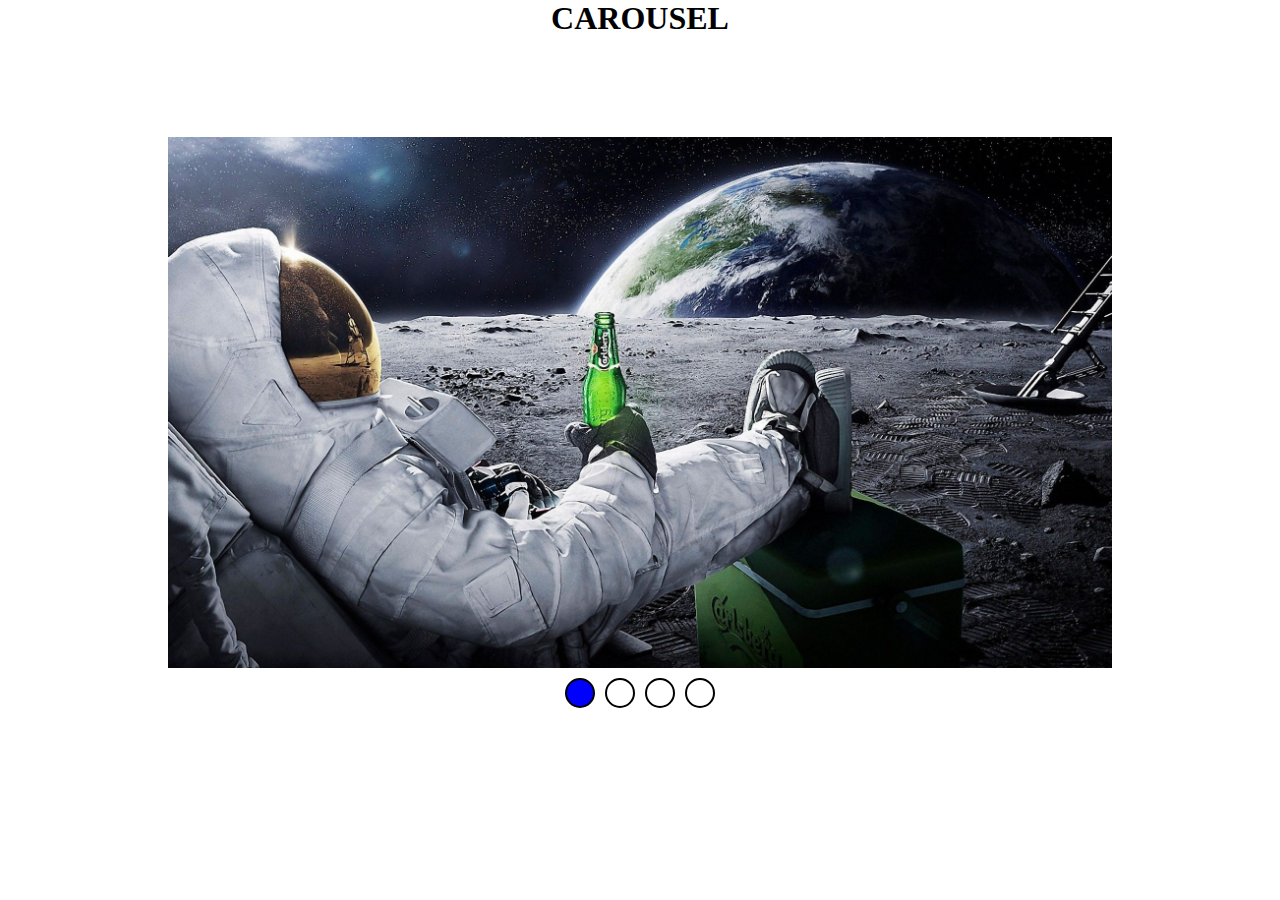
<file: index.html>
<!DOCTYPE html>
<html lang="en">
<head>
  <meta charset="UTF-8">
  <meta http-equiv="X-UA-Compatible" content="IE=edge">
  <meta name="viewport" content="width=device-width, initial-scale=1.0">
  <link rel="stylesheet" href="https://cdnjs.cloudflare.com/ajax/libs/font-awesome/5.15.3/css/all.min.css" integrity="sha512-iBBXm8fW90+nuLcSKlbmrPcLa0OT92xO1BIsZ+ywDWZCvqsWgccV3gFoRBv0z+8dLJgyAHIhR35VZc2oM/gI1w==" crossorigin="anonymous" />
  <link rel="stylesheet" href="assets/css/style.css">
  <title>Carousel</title>
</head>
<body>
  <h1 id="title">CAROUSEL</h1>

  <div class="carousel">
    <div class="c-container">
      <i class="prev fas fa-arrow-alt-circle-left"></i>
      <img class=" slide first active" src="assets/img/img1.jpg" alt="">
      <img class="slide" src="assets/img/img2.jpg" alt="">
      <img class="slide" src="assets/img/img3.jpg" alt="">
      <img class="last slide" src="assets/img/img4.jpg" alt="">
      <i class="next fas fa-arrow-alt-circle-right"></i>

      <div class="slider-controls">
      </div>
      
    </div>
  </div>

  <script src="https://code.jquery.com/jquery-3.6.0.min.js" integrity="sha256-/xUj+3OJU5yExlq6GSYGSHk7tPXikynS7ogEvDej/m4=" crossorigin="anonymous"></script>
  <script src="assets/js/bonus.js"></script>
</body>
</html>
</file>
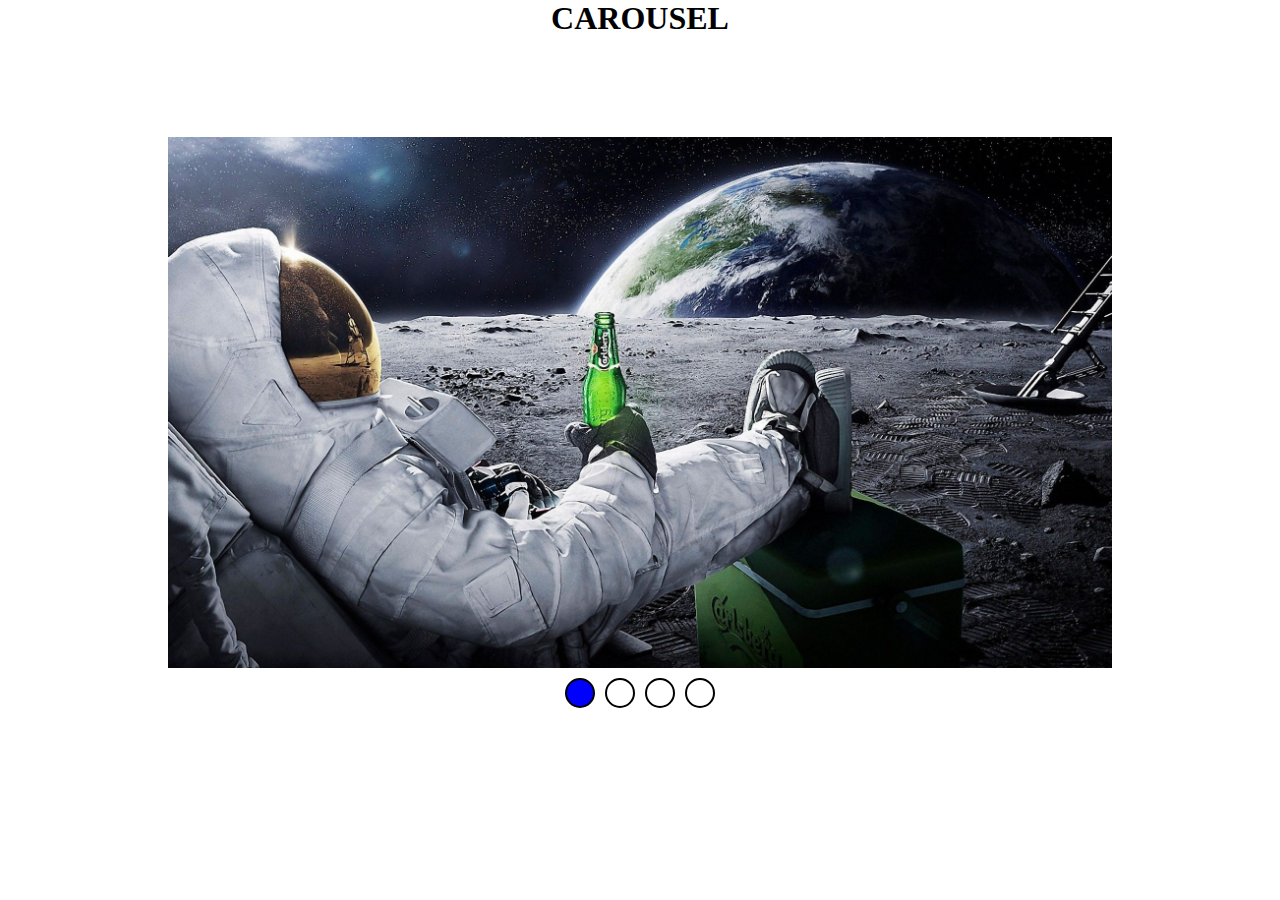
<file: indexScarno.html>
<!DOCTYPE html>
<html lang="en">
<head>
  <meta charset="UTF-8">
  <meta http-equiv="X-UA-Compatible" content="IE=edge">
  <meta name="viewport" content="width=device-width, initial-scale=1.0">
  <link rel="stylesheet" href="https://cdnjs.cloudflare.com/ajax/libs/font-awesome/5.15.3/css/all.min.css" integrity="sha512-iBBXm8fW90+nuLcSKlbmrPcLa0OT92xO1BIsZ+ywDWZCvqsWgccV3gFoRBv0z+8dLJgyAHIhR35VZc2oM/gI1w==" crossorigin="anonymous" />
  <link rel="stylesheet" href="assets/css/style.css">
  <title>Carousel</title>
</head>
<body>
  <h1 id="title">CAROUSEL</h1>

  <div class="carousel">
    <div class="c-container">
      <i class="prev fas fa-arrow-alt-circle-left"></i>
      <img class="first active" src="assets/img/img1.jpg" alt="">
      <img class="" src="assets/img/img2.jpg" alt="">
      <img class="" src="assets/img/img3.jpg" alt="">
      <img class="last" src="assets/img/img4.jpg" alt="">
      <i class="next fas fa-arrow-alt-circle-right"></i>

      <div class="slider-controls">
        <div class="first circle active"></div>
        <div class="circle" ></div>
        <div class="circle"></div>
        <div class="last circle"></div>
      </div>
    </div>
  </div>

  <script src="https://code.jquery.com/jquery-3.6.0.min.js" integrity="sha256-/xUj+3OJU5yExlq6GSYGSHk7tPXikynS7ogEvDej/m4=" crossorigin="anonymous"></script>
  <script src="assets/js/main.js"></script>
</body>
</html>
</file>
<file: assets/css/style.css>
*{
  margin: 0;
  padding: 0;
  box-sizing: border-box;
}

#title{
  text-align: center;
  margin-bottom: 50px;
}
.carousel{
  display: flex;
  padding: 50px;
  width: 100%;
  /* background-color: red; */
}
.carousel .c-container{
  position: relative;
  height: 90%;
  width: 80%;
  margin: auto;
  background-color: green;
}
.carousel img{
  display: none;
  width: 100%;
}

.carousel .c-container i{
  position: absolute;
  font-size: 50px;
  transform: translateY(-50%);
  top: 50%;
  cursor: pointer;
}

i.next{
  right: -55px;
}
i.prev{
  left: -55px;
}

img.active{
  display: block;
}

/* SLIDER CONTROLS */
.slider-controls{
  position: absolute;
  text-align: center;
  transform: translateX(-50%);
  left: 50%;
  
  
}

.circle{
  float: left;
  height: 30px;
  width: 30px;;
  border-radius: 50%;
  border: 2px solid black;
  margin: 10px 5px;
  cursor: pointer;
}
.circle.active{
  background-color: blue;
}
</file>
